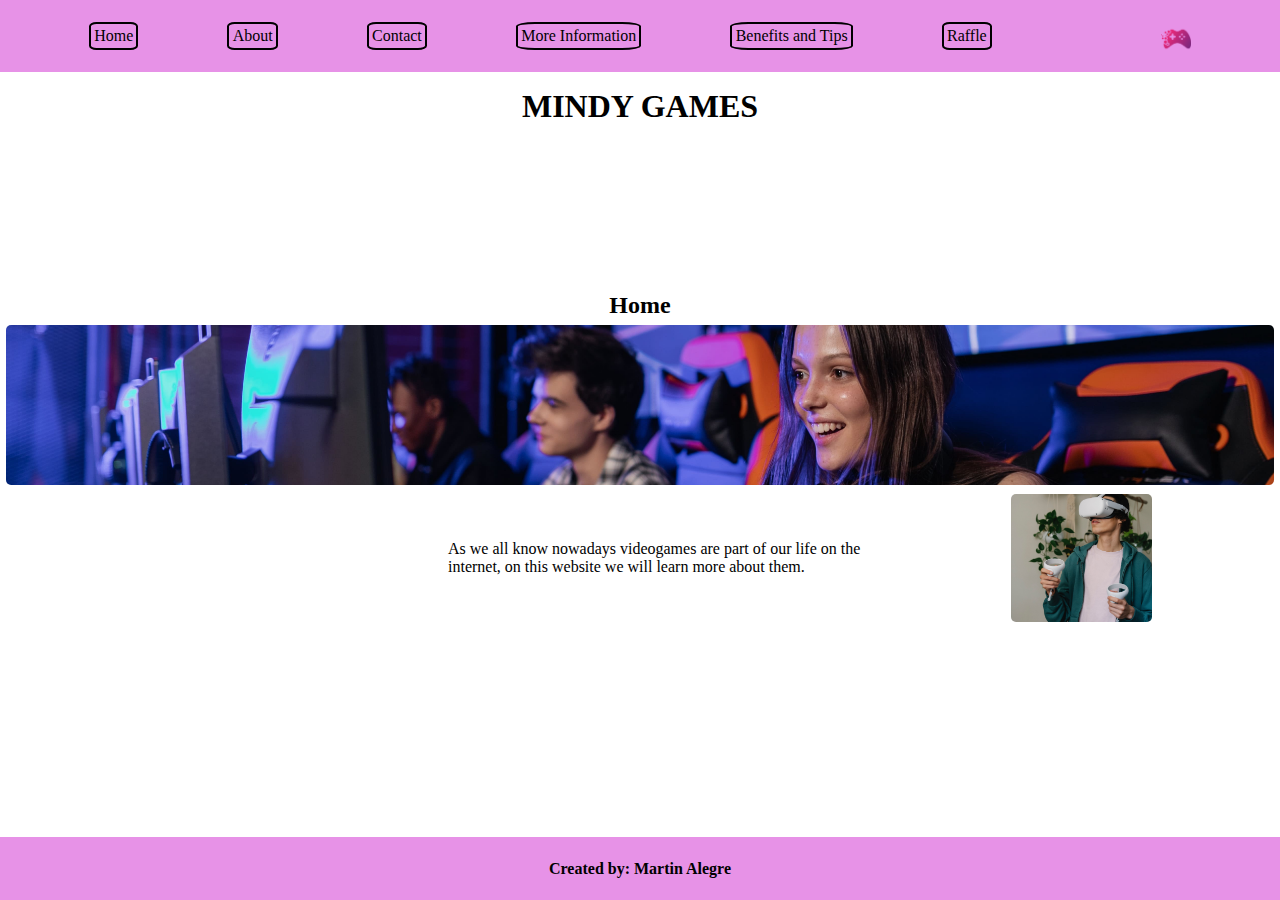
<file: index.html>
<!DOCTYPE html>
<html lang="en">
<head>
    <meta charset="UTF-8">
    <meta http-equiv="X-UA-Compatible" content="IE=edge">
    <meta name="viewport" content="width=device-width, initial-scale=1.0">
    <title>MINDY GAMES</title>
    <link rel="stylesheet" href="./assets/style/style.css">
    <link rel="shortcut icon" href="/assets/image/Image-sprint1/icon.png" type="image/x-icon">
</head>
<body>
    <header>
        <div>
            <nav>
                <a href="#">Home</a>
                <a href="about.html">About</a>
                <a href="contact.html">Contact</a>
                <a href="information.html">More Information</a>
                <a href="benefitsTips.html">Benefits and Tips</a>
                <a href="raffle.html">Raffle</a>
                <img class="img-logo" src="/assets/image/Image-sprint1/logo.png" alt="joistick">
            </nav>
        </div>
        <h1>MINDY GAMES</h1>
    </header>
    <main>
       <div class="index-div">
            <h2 class="h2-home" >Home</h2>
            <img class="imagen-home" src="/assets/image/Image-sprint1/girl.jpg" alt="chica-jugando">
            <section class="section-home">
                    <p class="parrafo-home">As we all know nowadays videogames are part of our life on the <br>
                    internet, on this website we will learn more about them.</p>
                    <img class="section-imagen" src="/assets/image/Image-sprint1/vr.jpg" alt="hombre-vr">
            </section>
        </div>
    </main>
    <footer>
        <h4>Created by: Martin Alegre</h4>
    </footer>
</body>
</html>
</file>
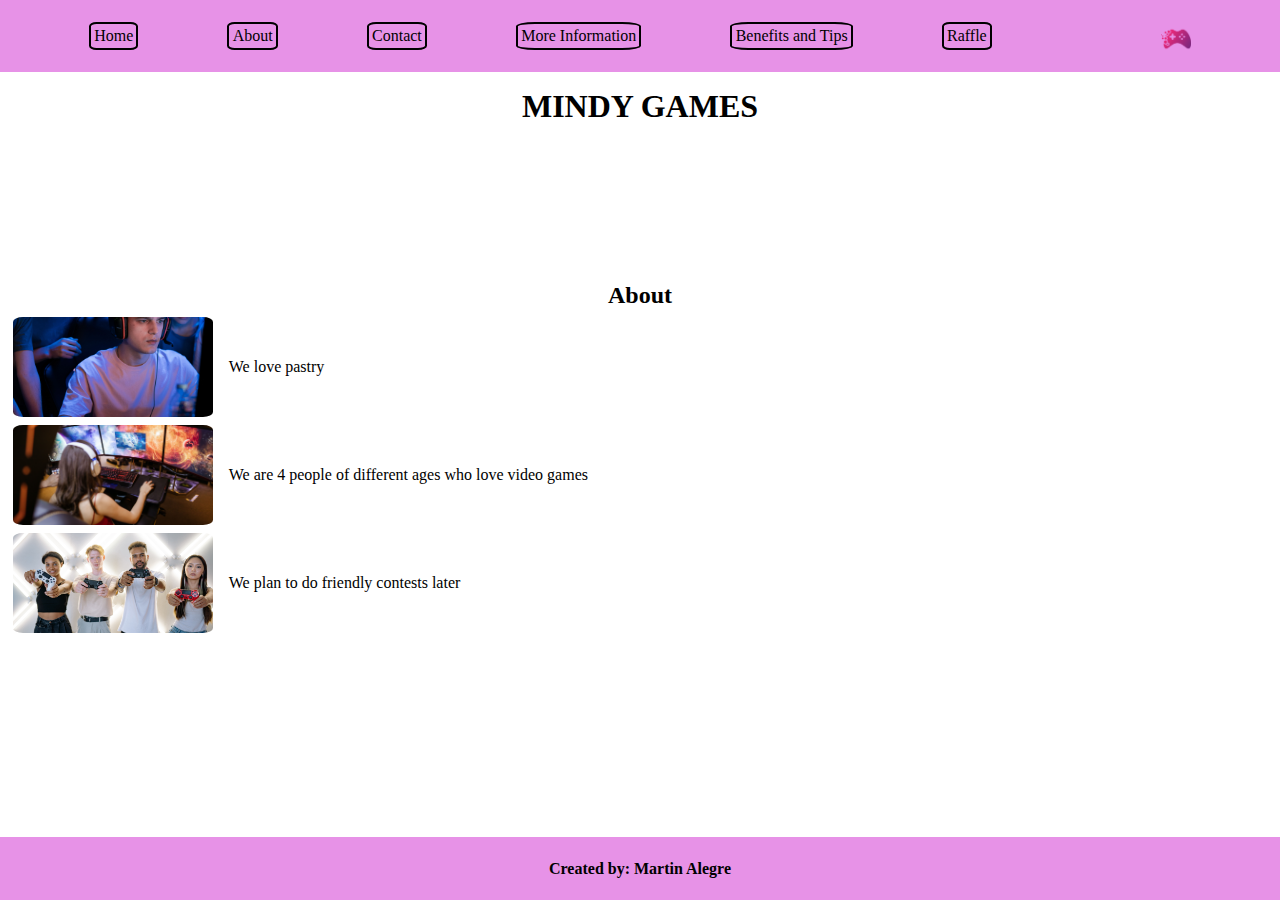
<file: About.html>
<!DOCTYPE html>
<html lang="en">
<head>
    <meta charset="UTF-8">
    <meta http-equiv="X-UA-Compatible" content="IE=edge">
    <meta name="viewport" content="width=device-width, initial-scale=1.0">
    <title>MINDY GAMES</title>
    <link rel="stylesheet" href="./assets/style/style.css">
    <link rel="shortcut icon" href="/assets/image/Image-sprint1/icon.png" type="image/x-icon">
</head>
<body>
    <header>
        <div>
            <nav>
                <a href="index.html">Home</a>
                <a href="#">About</a>
                <a href="contact.html">Contact</a>
                <a href="information.html">More Information</a>
                <a href="benefitsTips.html">Benefits and Tips</a>
                <a href="raffle.html">Raffle</a>
                <img class="img-logo" src="/assets/image/Image-sprint1/logo.png" alt="joistick">
            </nav>
        </div>
        <h1>MINDY GAMES</h1>
    </header>
    <main>
        <h2 class="h2-home" >About</h2>
        <section class="section-about">
            <div class="div-about">
                <img class="img-about" src="/assets/image/Image-sprint1/guys.jpg" alt="chico-gamer">
                <p>We love pastry</p>
            </div>
        </section>
        <section class="section-about">
            <div class="div-about">
                <img class="img-about" src="/assets/image/Image-sprint1/playing.jpg" alt="chica-gamer">
                <p>We are 4 people of different ages who love video games</p>
            </div>
        </section>
        <section class="section-about">
            <div class="div-about">
                <img class="img-about" src="/assets/image/Image-sprint1/team.jpg" alt="grupo-gamer">
                <p>We plan to do friendly contests later</p>
            </div>
        </section>
    </main>
    <footer>
        <h4>Created by: Martin Alegre</h4>
    </footer>
</body>
</html>
</file>
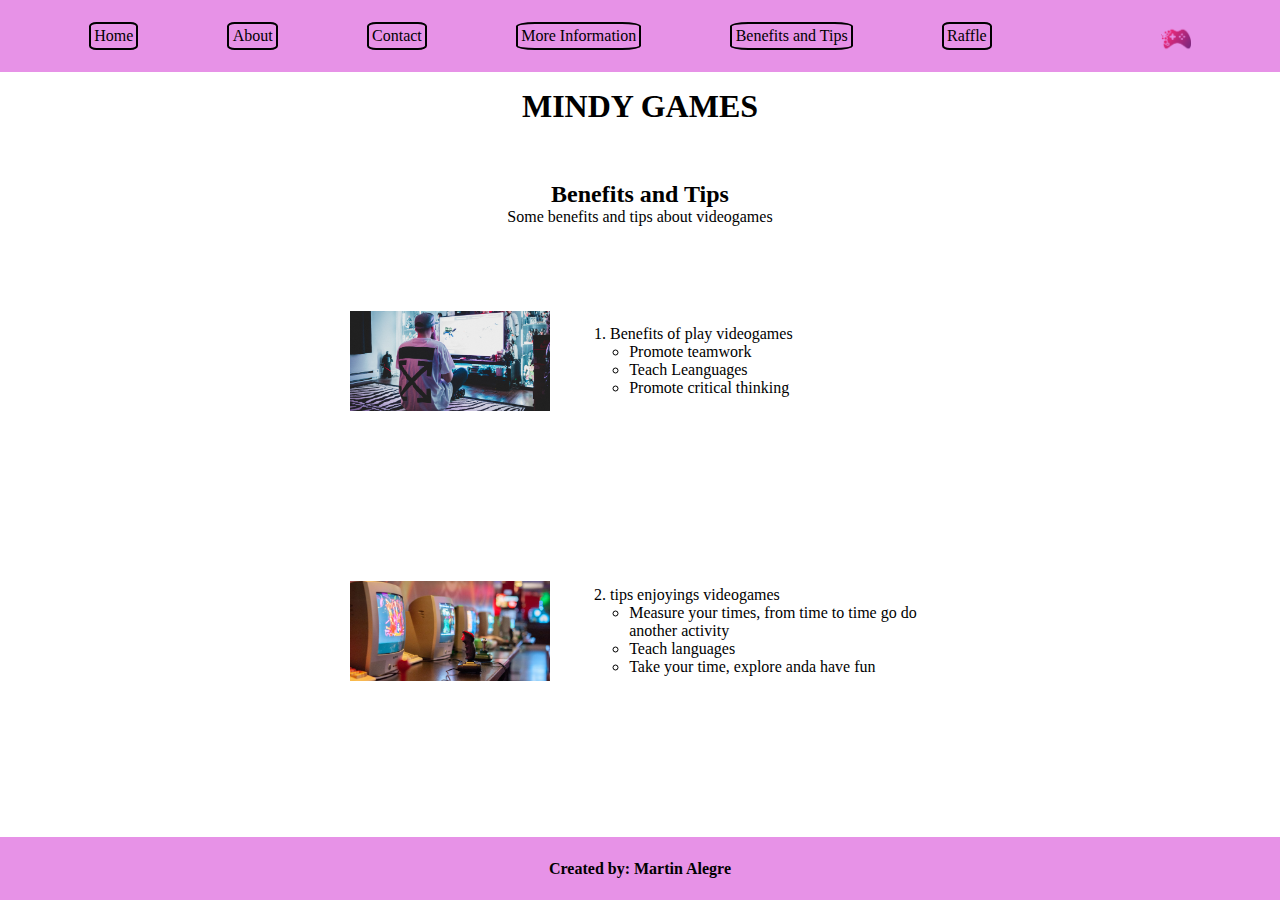
<file: benefitsTips.html>
<!DOCTYPE html>
<html lang="en">
<head>
    <meta charset="UTF-8">
    <meta http-equiv="X-UA-Compatible" content="IE=edge">
    <meta name="viewport" content="width=device-width, initial-scale=1.0">
    <title>MINDY GAMES</title>
    <link rel="stylesheet" href="./assets/style/style.css">
    <link rel="shortcut icon" href="/assets/image/Image-sprint1/icon.png" type="image/x-icon">
</head>
<body>
    <header>
        <div>
            <nav>
                <a href="index.html">Home</a>
                <a href="about.html">About</a>
                <a href="contact.html">Contact</a>
                <a href="information.html">More Information</a>
                <a href="#">Benefits and Tips</a>
                <a href="raffle.html">Raffle</a>
                <img class="img-logo" src="/assets/image/Image-sprint1/logo.png" alt="joistick">
            </nav>
        </div>
        <h1>MINDY GAMES</h1>
    </header>
    <main>
       <section class="section-benefits">
        <div class="h2-home">
            <h2>Benefits and Tips</h2>
            <p>Some benefits and tips about videogames</p>
        </div>
        <div class="div-benefits">
            <img class="img-benefits" src="/assets/image/image-sprint2/boyscreen.jpg" alt="chico-jugando">
            <ol>
                <li class="li-benefits">Benefits of play videogames
                    <ul>
                        <li>Promote teamwork</li>
                        <li>Teach Leanguages</li>
                        <li>Promote critical thinking</li>
                    </ul>
                </li>
            </ol>
        </div>
        <div class="div-benefits">
            <img class="img-benefits" src="/assets/image/image-sprint2/old.jpg" alt="Computadoras-mando">
            <ol type="1" start="2">
                <li class="li-benefits">tips enjoyings videogames
                    <ul>
                        <li>Measure your times, from time to time go do another activity</li>
                        <li>Teach languages</li>
                        <li>Take your time, explore anda have fun</li>
                    </ul>
                </li>
            </ol>
        </div>
       </section>
    </main>
    <footer>
        <h4>Created by: Martin Alegre</h4>
    </footer>
</body>
</html>
</file>
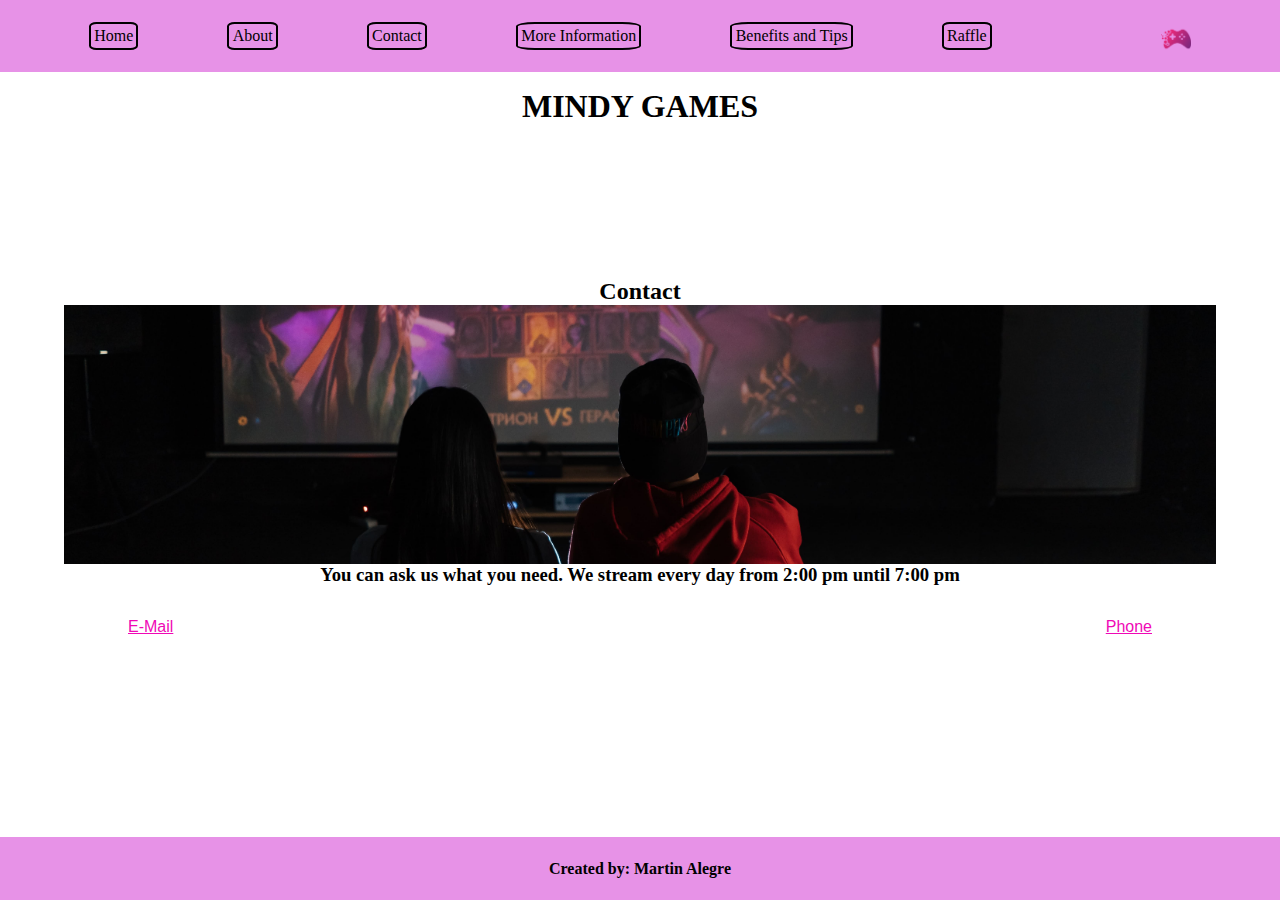
<file: contact.html>
<!DOCTYPE html>
<html lang="en">
<head>
    <meta charset="UTF-8">
    <meta http-equiv="X-UA-Compatible" content="IE=edge">
    <meta name="viewport" content="width=device-width, initial-scale=1.0">
    <title>MINDY GAMES</title>
    <link rel="stylesheet" href="./assets/style/style.css">
    <link rel="shortcut icon" href="/assets/image/Image-sprint1/icon.png" type="image/x-icon">
</head>
<body>
    <header>
        <div>
            <nav>
                <a href="index.html">Home</a>
                <a href="about.html">About</a>
                <a href="#">Contact</a>
                <a href="information.html">More Information</a>
                <a href="benefitsTips.html">Benefits and Tips</a>
                <a href="raffle.html">Raffle</a>
                <img class="img-logo" src="/assets/image/Image-sprint1/logo.png" alt="joistick">
            </nav>
        </div>
        <h1>MINDY GAMES</h1>
    </header>
    <main>
        <h2 class="h2-home" >Contact</h2>
        <img class="img-contact" src="/assets/image/Image-sprint1/twoGuys.jpg" alt="">
        <h3>You can ask us what you need.
            We stream every day from 2:00 pm until 7:00 pm
        </h3>
        <div class="div-contact">
            <a href="mailto:mindygames@mh.com">E-Mail</a>
            <a href="tel:+001112711">Phone</a>
        </div>
    </main>
    <footer>
        <h4>Created by: Martin Alegre</h4>
    </footer>
</body>
</html>
</file>
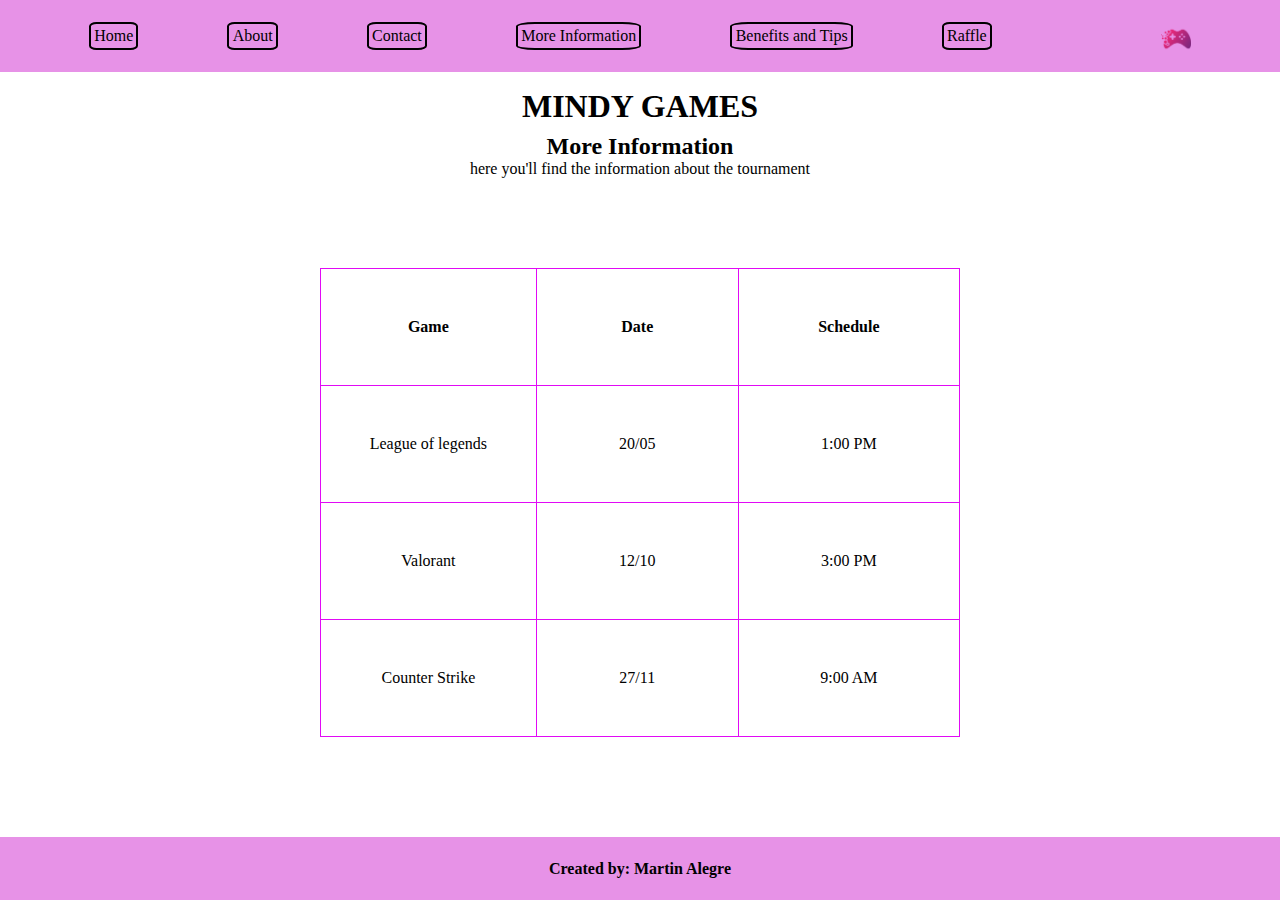
<file: information.html>
<!DOCTYPE html>
<html lang="en">
<head>
    <meta charset="UTF-8">
    <meta http-equiv="X-UA-Compatible" content="IE=edge">
    <meta name="viewport" content="width=device-width, initial-scale=1.0">
    <title>MINDY GAMES</title>
    <link rel="stylesheet" href="./assets/style/style.css">
    <link rel="shortcut icon" href="/assets/image/Image-sprint1/icon.png" type="image/x-icon">
</head>
<body>
    <header>
        <div>
            <nav>
                <a href="index.html">Home</a>
                <a href="about.html">About</a>
                <a href="contact.html">Contact</a>
                <a href="#">More Information</a>
                <a href="benefitsTips.html">Benefits and Tips</a>
                <a href="raffle.html">Raffle</a>
                <img class="img-logo" src="/assets/image/Image-sprint1/logo.png" alt="joistick">
            </nav>
        </div>
        <h1>MINDY GAMES</h1>
        <div class="h2-information">
           <h2>More Information</h2>
           <p>here you'll find the information about the tournament</p>
       </div>
    </header>
    <main>
        <div class="div-information">
            <table>
                <thead>
                    <tr>
                        <th>Game</th>
                        <th>Date</th>
                        <th>Schedule</th>
                    </tr>
                </thead>
                <tbody>
                    <tr>
                        <td>League of legends</td>
                        <td>20/05</td>
                        <td>1:00 PM</td>
                    </tr>
                    <tr>
                        <td>Valorant</td>
                        <td>12/10</td>
                        <td>3:00 PM</td>
                    </tr>
                    <tr>
                        <td>Counter Strike</td>
                        <td>27/11</td>
                        <td>9:00 AM</td>
                    </tr>
                </tbody>
            </table>
        </div>
    </main>
    <footer>
        <h4>Created by: Martin Alegre</h4>
    </footer>
</body>
</html>
</file>
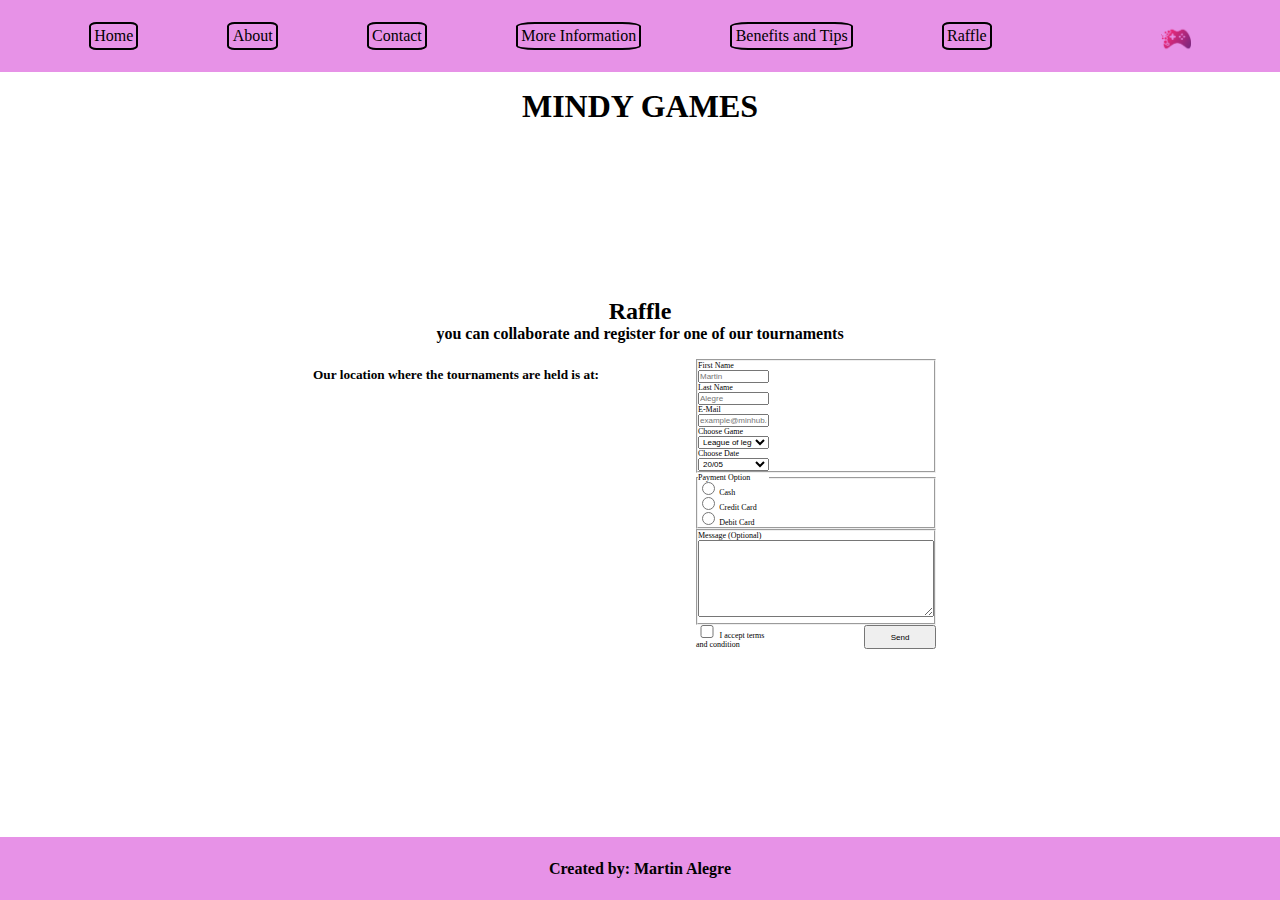
<file: raffle.html>
<!DOCTYPE html>
<html lang="en">
<head>
    <meta charset="UTF-8">
    <meta http-equiv="X-UA-Compatible" content="IE=edge">
    <meta name="viewport" content="width=device-width, initial-scale=1.0">
    <title>MINDY GAMES</title>
    <link rel="stylesheet" href="/assets/style/style.css">
    <link rel="shortcut icon" href="./assets/image/Image-sprint1/icon.png" type="image/x-icon">
</head>
<body>
    <header>
        <div>
            <nav>
                <a href="index.html">Home</a>
                <a href="about.html">About</a>
                <a href="contact.html">Contact</a>
                <a href="information.html">More Information</a>
                <a href="benefitsTips.html">Benefits and Tips</a>
                <a href="raffle.html">Raffle</a>
                <img class="img-logo" src="/assets/image/Image-sprint1/logo.png" alt="joistick">
            </nav>
        </div>
        <h1>MINDY GAMES</h1>
    </header>
    <main>
        <div class="div-raffle-h">
            <h2>Raffle</h2>
            <h4>you can collaborate and register for one of our tournaments</h4>
        </div>
        <section class="section-raffle">
            <div class="div-raffle">
                <h5>Our location where the tournaments are held is at:</h5>
                <iframe src="https://www.google.com/maps/embed?pb=!1m18!1m12!1m3!1d450943.19237689616!2d-82.783958330153!3d27.994089439029498!2m3!1f0!2f0!3f0!3m2!1i1024!2i768!4f13.1!3m3!1m2!1s0x88c2b782b3b9d1e1%3A0xa75f1389af96b463!2sTampa%2C%20Florida%2C%20EE.%20UU.!5e0!3m2!1ses!2sar!4v1684437602921!5m2!1ses!2sar" width="400" height="300" style="border:0;" allowfullscreen="" loading="lazy" referrerpolicy="no-referrer-when-downgrade"></iframe>
            </div>
            <form class="form-raffle" action="./show_data.html" method="get">
                <fieldset class="fieldset-1">
                    <label for="nombre">First Name</label>
                    <input type="text" id="nombre" name="nombres" placeholder="Martin">
                    <label for="apellido">Last Name</label>
                    <input type="text" id="apellido" name="apellidos" placeholder="Alegre">
                    <label for="email">E-Mail</label>
                    <input type="email" id="email" name="emails" placeholder="example@minhub.com">
                    <label for="menu-game">Choose Game</label>
                    <select name="game" id="menu-game">
                        <option value="lol">League of legends</option>
                        <option value="valorant">Valorant</option>
                        <option value="cs">Counter Strike</option>
                    </select>
                    <label for="menu-date">Choose Date</label>
                    <select name="date" id="menu-date">
                        <option value="20/05">20/05</option>
                        <option value="12/10">12/10</option>
                        <option value="27/11">27/11</option>
                    </select>
                </fieldset>
                <fieldset class="fieldset-2">
                    <legend>Payment Option</legend>
                        <label for="pago"><input type="radio" id="pago" name="pago" value="Cash">Cash</label>
                        <label for="pago2"><input type="radio" id="pago2" name="pago" value="Credit">Credit Card</label>
                        <label for="pago3"><input type="radio" id="pago3" name="pago" value="Debit">Debit Card</label>
                </fieldset>
                <fieldset class="fieldset-3">
                    <label for="mensajes">Message (Optional)</label>
                    <textarea name="mensajes" id="mensajes" cols="5" rows="5"></textarea>
                </fieldset>
                <div class="div-boton">
                    <label for="terminos"><input type="checkbox" id="terminos" name="Terminos-condiciones"> I accept terms and condition</label>
                    <input type="submit" value="Send">
                </div>
            </form>
        </section>
    </main>
    <footer>
        <h4>Created by: Martin Alegre</h4>
    </footer>
</body>
</html>
</file>
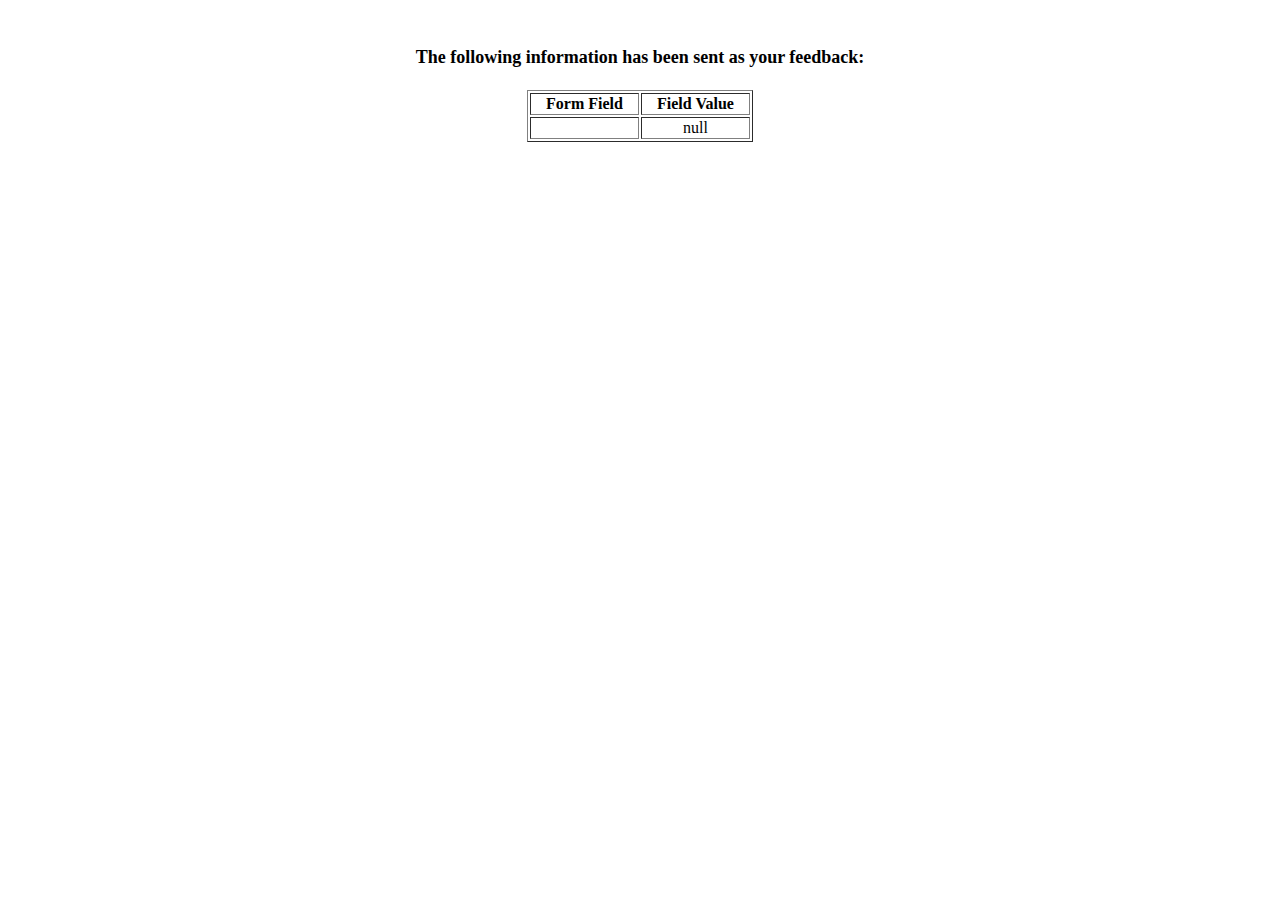
<file: show_data.html>
<html>
<head>
<title>Feedback Sent</title>
</head>
<body>
<p align=center>&nbsp;</p>
<h1 align=center><font size="+1">The following information has been sent as your
  feedback:</font></h1>

<table border="1" align=center width="226">
  <tr>
    <th align="center">Form Field</th>
    <th align="center">Field Value</th>
  </tr>

<script language="javascript">
var args = location.search.substr(1).split('&');
for (var i = 0; i < args.length; ++i) {
  var parts = args[i].split('=');
  if (parts != null) {
    var field = parts[0];
    var value = parts[1];
    if (value == null) {
      value = "null"
    }
    else {
      value = '"' + unescape(value.replace(/\+/g, ' ')) + '"';
    }

    document.writeln('<tr><td align="center">' + field + '</td>');
    document.writeln('<td align="center">' + value + '</td></tr>');
  }
}
</script>

<noscript>
<tr><td>
<p>You need to turn on Javascript in your browser.</p>

<p>In Microsoft Internet Explorer 4 or greater:</p>
<ul>
<li>From the "Tools" menu (in IE 4, it's the "View" menu), select "Internet Options".</li>
<li>Click on the "Security" tab.</li>
<li>Click on the "Custom Level" button. (In IE 4, select "Custom"
and then click on "Settings...".)</li>
<li>Under "Active scripting" make sure "Enable" is selected.</li>
</ul>

<p>In Netscape version 4 or greater:</p>
<ul>
<li>From the <b>Edit</b> menu, select <b>Preferences</b>.</li>
<li>In the <b>Category</b> list on the left, click on the word "Advanced".</li>
<li>In the panel on the right, make sure "Enable JavaScript" is checked.</li>
<li>Click the <b>OK</b> button.</li>
</ul>

</td></tr>
</noscript>

</table>
</body>
</html>
</file>
<file: assets/style/style.css>
* {
    padding: 0;
    margin: 0;
    box-sizing: border-box;
}
body {
    height: 100vh;
    display: flex;
    flex-direction: column;
    justify-content: space-between;
}
header {
    background-color: rgba(223, 110, 223, 0.753);
    display: flex;
    flex-direction: column;
    width: 100%;
    height: 8vh;
}
main {
    display: flex;
    flex-direction: column;
    justify-content: center;
    align-items: center;
    min-height: 85vh;
}
.img-logo {
    height: 30px;
    width: 30px;
    margin-top: 5px;
    margin-left: 5rem;
    transition: all 2s ease;
}
nav img:hover {
    transform: rotate(720deg);
}
nav a {
    text-decoration: none;
    color: black;
    border: 2px solid black;
    border-radius: 15%;
    padding: 0.2rem;
    transition: all 0.2s ease;
}
nav a:hover {
    transform: scale(1.1);
    background-color: rgb(243, 2, 135);
    color: rgba(247, 247, 247, 0.753);
}
div nav {
    display: flex;
    width: 100vw;
    height: 8vh;
    justify-content: space-evenly;
    align-items: center;
}
.index-div {
    display: flex;
    flex-direction: column;
    align-items: center;
}
h1 {
   display: flex;
   width: 100vw;
   justify-content: center;
   margin-top: 1rem;
}
.h2-home {
    display: flex;
    justify-content: center;
    align-items: center;
    flex-direction: column;
    margin-top: 5px;
}
.imagen-home {
    height: 10rem;
    width: 99vw;
    object-fit: cover;
    margin: 0.5vw;
    border-radius: 5px;
}
.section-home {
    display: flex;
    width: 80vw;
    justify-content: space-around;
    align-items: center;
    margin-top: 0.2rem;
}
.section-imagen {
    height: 8rem;
    width: 10rem;
    display: flex;
    object-fit: cover;
    border-radius: 5px;
}
.parrafo-home {
    display: flex;
    width: 50vw;
    margin-left: 25vw;
}
footer {
    background-color: rgba(223, 110, 223, 0.753);
    min-height: 7vh;
    width: 100vw;
    display: flex;
    justify-content: center;
    align-items: center;
}
.div-about {
    display: flex;
    justify-content:left;
    width: 98vw;
    align-items: center;
    margin-top: 0.5rem;
}
.img-about {
    height: 100px;
    width: 200px;
    object-fit: cover;
    display: inline-block;
    vertical-align: middle;
    border-radius: 5%;
}
.div-about p {
    display: inline-block;
    width: 30vw;
    margin-left: 1rem;

}
.img-contact {
    height: 16.2rem;
    width: 90%;
    object-fit: cover;
}
h3 {
    text-align: center;
}
.div-contact {
    display: flex;
    justify-content: space-between;
    width: 80vw;
    height: 5.5vh;
    align-items: end;
}
.div-contact a {
    font-family:'Trebuchet MS', 'Lucida Sans Unicode', 'Lucida Grande', 'Lucida Sans', Arial, sans-serif;
    color: rgb(240, 8, 182);
}
.h2-information{
    text-align: center;
    margin: 0.5rem;
}
table, tr, td, th {
    border: 1px solid rgb(225, 10, 245);
    border-collapse: collapse;
    width: 50vw;
    height: 13vh;
    padding: 1rem;
    text-align: center;
}
.div-information {
    display: flex;
    padding-top: 6rem;
}
.img-benefits {
    height: 100px;
    width: 200px;
    object-fit: cover;
}
.div-benefits {
    width: 50vw;
    height: 30vh;
    display: flex;
    justify-content: space-around;
    align-items: center;
}
.li-benefits {
    width: 25vw;
}
.li-benefits ul{
    margin-left: 1.2rem;
}
.section-benefits {
    display: flex;
    flex-direction: column;
    margin-top: 2rem;
}
.div-raffle-h {
    display: flex;
    flex-direction: column;
    align-items: center;
    margin-top: 5.8rem;
}
.section-raffle {
    display: flex;
    justify-content: center;
    margin-bottom: 2.5rem;
    width: 100%;
    height: 20rem;
}
.div-raffle {
    display: flex;
    flex-direction: column;
    align-items: center;
    margin-top: 1.5rem;
    height: 20rem;
    width: 30rem;
}
iframe {
    height: 16.5rem;
    width: 20rem;

}
form {
    display:flex;
    flex-direction: column;
    margin-top: 1rem;
    margin-right: 8rem;
    height: 20rem;
    width: 15rem;
}
fieldset {
    display: flex;
    flex-direction: column;
    width: 15rem;
}
input, select, label, legend{
    font-size: 0.5rem;
    width: 30%;
}
.fieldset-2 {
    display: flex;
    align-items: flex-start;

}
.fieldset-3 {
    height: 6rem;
}
.div-form{
    display: flex;
}
.div-form label{
    width: 10%;
}
.div-boton {
    display: flex;
    justify-content: space-between;
}
/*@media only screen and (min-width:320px) and (max-width: 686px) {

    html{
        font-size: 10px;
    }
    .section-raffle {
        flex-direction: column-reverse; 
        justify-content: center; 
        align-items: center; 
    }
    iframe {
        height: 6rem;
        width: 50%;
    }*/

@media screen and (min-width:320px) and (max-width:768px) {
    html{
        font-size: 10px;
    }
    header {
        height: 50vh;
    }
    nav {
        flex-direction: column-reverse;
        align-items: center; 
    }
    div nav {
        height: 25vh;
    }
    .img-logo {
        align-items: center;
        justify-content: center;
        margin-left: 0rem;
    }
    nav a {
        display: flex;
        flex-direction: column;
    }
    .index-div {
        margin-bottom: 10rem;
        display: flex;
        justify-content: center;
        align-items: center;
    }
    .imagen-home {
        height: 10rem;
        width: 30rem;
        margin: 0vw;
    }
    .section-home {
        flex-direction: column-reverse;
        justify-content: center;
        align-items: center;
        font-size: 1rem;
        text-align: center;
    }
    .parrafo-home {
        margin: 0;
    }
    .section-imagen {
        height: 15rem;
        width: 20rem;
    }
    /*PAGINA 2*/
    .div-about {
        flex-direction: column;
    }
    /*PAGINA 3*/
    .div-contact {
        flex-direction: column;
        align-items: flex-start;
    }
    .img-contact {
    height: 15rem;
    width: 25rem;
    }
    /*PAGINA 4*/
    .h2-information {
        background-color: aliceblue;
    }
    .div-information {
        padding-top: 0rem;
        margin-bottom: 10rem;
    }
    /*PAGINA 5*/
    .div-benefits {
        flex-direction: column;
        margin-top: 5rem;
    }
    .h2-home {
        margin: 0rem;
    }
    footer {
        margin-top: 3.5rem;
    }
    /*PAGINA 6*/
    .section-raffle {
        flex-direction: column-reverse; 
        justify-content: flex-start; 
        align-items: center; 
        margin-top: 5rem;
    }
    iframe {
        height: 13rem;
        width: 50%;
    }
    .div-raffle-h {
        margin-top: 0rem;
        margin-bottom: 12rem;
        }
    .form-raffle{
        margin-left: 7rem;
    }
    }
</file>
